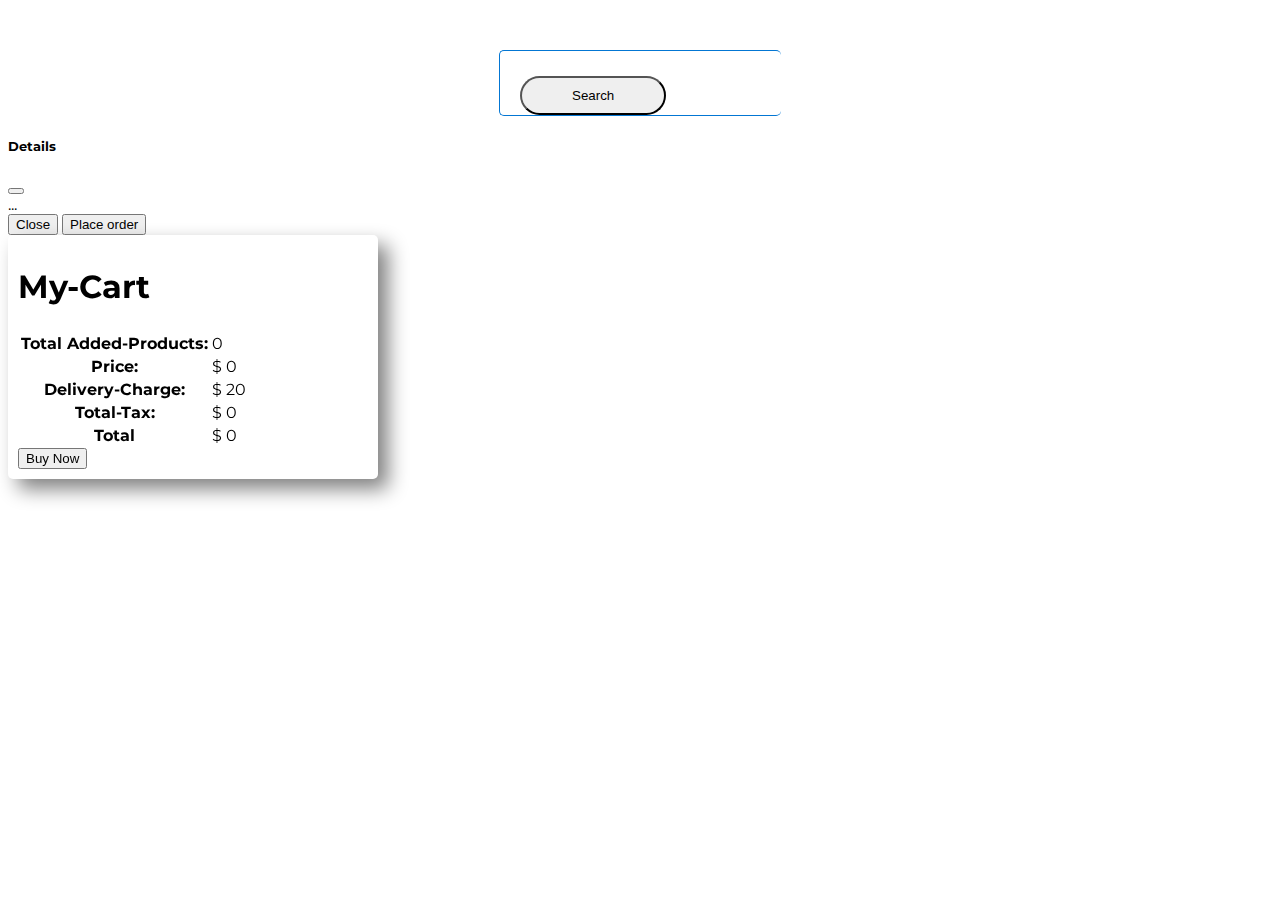
<file: index.html>
<!DOCTYPE html>
<html lang="en">
  <head>
    <meta charset="UTF-8" />
    <meta http-equiv="X-UA-Compatible" content="IE=edge" />
    <meta name="viewport" content="width=device-width, initial-scale=1.0" />
    <title>FakeStore</title>
    <link rel="stylesheet" href="./css/style.css" />
    <!-- Latest compiled and minified CSS -->
    <!-- <link
      rel="stylesheet"
      href="https://maxcdn.bootstrapcdn.com/bootstrap/3.3.7/css/bootstrap.min.css"
      integrity="sha384-BVYiiSIFeK1dGmJRAkycuHAHRg32OmUcww7on3RYdg4Va+PmSTsz/K68vbdEjh4u"
      crossorigin="anonymous"
    /> -->
    <link
      rel="stylesheet"
      href="https://cdn.jsdelivr.net/npm/bootstrap-icons@1.5.0/font/bootstrap-icons.css"
    />
    <link
      href="https://cdn.jsdelivr.net/npm/bootstrap@5.1.1/dist/css/bootstrap.min.css"
      rel="stylesheet"
      integrity="sha384-F3w7mX95PdgyTmZZMECAngseQB83DfGTowi0iMjiWaeVhAn4FJkqJByhZMI3AhiU"
      crossorigin="anonymous"
    />

    <!-- google Montserrat  font  -->
    <link rel="preconnect" href="https://fonts.googleapis.com" />
    <link rel="preconnect" href="https://fonts.gstatic.com" crossorigin />
    <link
      href="https://fonts.googleapis.com/css2?family=Montserrat:wght@300;400;500&display=swap"
      rel="stylesheet"
    />
  </head>

  <body>
    <header></header>
    <main class="main">
      <div class="">
        <div class="search-box d-flex">
          <input id="input-field" class="search-field me-2s" type="text" />
          <button
            type="button"
            class="btn btn-primary search-button"
            data-toggle="button"
            aria-pressed="false"
            autocomplete="off"
            id="search-btn"
            onclick="loadProducts()"
          >
            Search
          </button>
        </div>
      </div>
      <div class="row">
        <!-- modal div -->
        <div
          class="modal fade"
          id="exampleModal"
          tabindex="-1"
          aria-labelledby="exampleModalLabel"
          aria-hidden="true"
        >
          <div class="modal-dialog">
            <div class="modal-content">
              <div class="modal-header">
                <h5 class="modal-title" id="exampleModalLabel">Details</h5>
                <button
                  type="button"
                  class="btn-close"
                  data-bs-dismiss="modal"
                  aria-label="Close"
                ></button>
              </div>
              <div id="modal-body">...</div>
              <div class="modal-footer">
                <button
                  type="button"
                  class="btn btn-secondary"
                  data-bs-dismiss="modal"
                >
                  Close
                </button>
                <button type="button" class="btn btn-primary">
                  Place order
                </button>
              </div>
            </div>
          </div>
        </div>
        <!-- end-of-modal-div -->
        <div class="col-md-9 col-lg-9 col-sm-7">
          <div id="all-products" class="">
            <!-- <h1></h1> -->
          </div>
        </div>
        <div class="col-md-3 col-lg-3 col-sm-5 cart-main">
          <div class="cart" id="my-cart">
            <table class="table">
              <thead>
                <h1>My-Cart</h1>
                <tr>
                  <th scope="col"></th>
                  <th scope="col"></th>
                  <th scope="col"></th>
                  <th scope="col"></th>
                </tr>
              </thead>
              <tbody>
                <tr>
                  <th>Total Added-Products:</th>
                  <td><span id="total-Products">0</span></td>
                  <td></td>
                  <td></td>
                </tr>
                <tr>
                  <th>Price:</th>
                  <td>$ <span id="price">0</span></td>
                  <td></td>
                  <td></td>
                </tr>
                <tr>
                  <th>Delivery-Charge:</th>
                  <td>$ <span id="delivery-charge">20</span></td>
                  <td></td>
                  <td></td>
                </tr>
                <tr>
                  <th>Total-Tax:</th>
                  <td>$ <span id="total-tax">0</span></td>
                  <td></td>
                  <td></td>
                </tr>
                <tr>
                  <th scope="row">Total</th>
                  <td colspan="2">$ <span id="total">0</span></td>
                  <td></td>
                </tr>
              </tbody>
            </table>
            <div class="parces text-center">
              <button class="btn btn-primary text-center">Buy Now</button>
            </div>
          </div>
        </div>
      </div>
    </main>
    <footer></footer>

    <!-- add javascript  file  -->
    <script src="./js/app.js"></script>

    <script
      src="https://cdn.jsdelivr.net/npm/bootstrap@5.1.1/dist/js/bootstrap.bundle.min.js"
      integrity="sha384-/bQdsTh/da6pkI1MST/rWKFNjaCP5gBSY4sEBT38Q/9RBh9AH40zEOg7Hlq2THRZ"
      crossorigin="anonymous"
    ></script>
  </body>
</html>
</file>
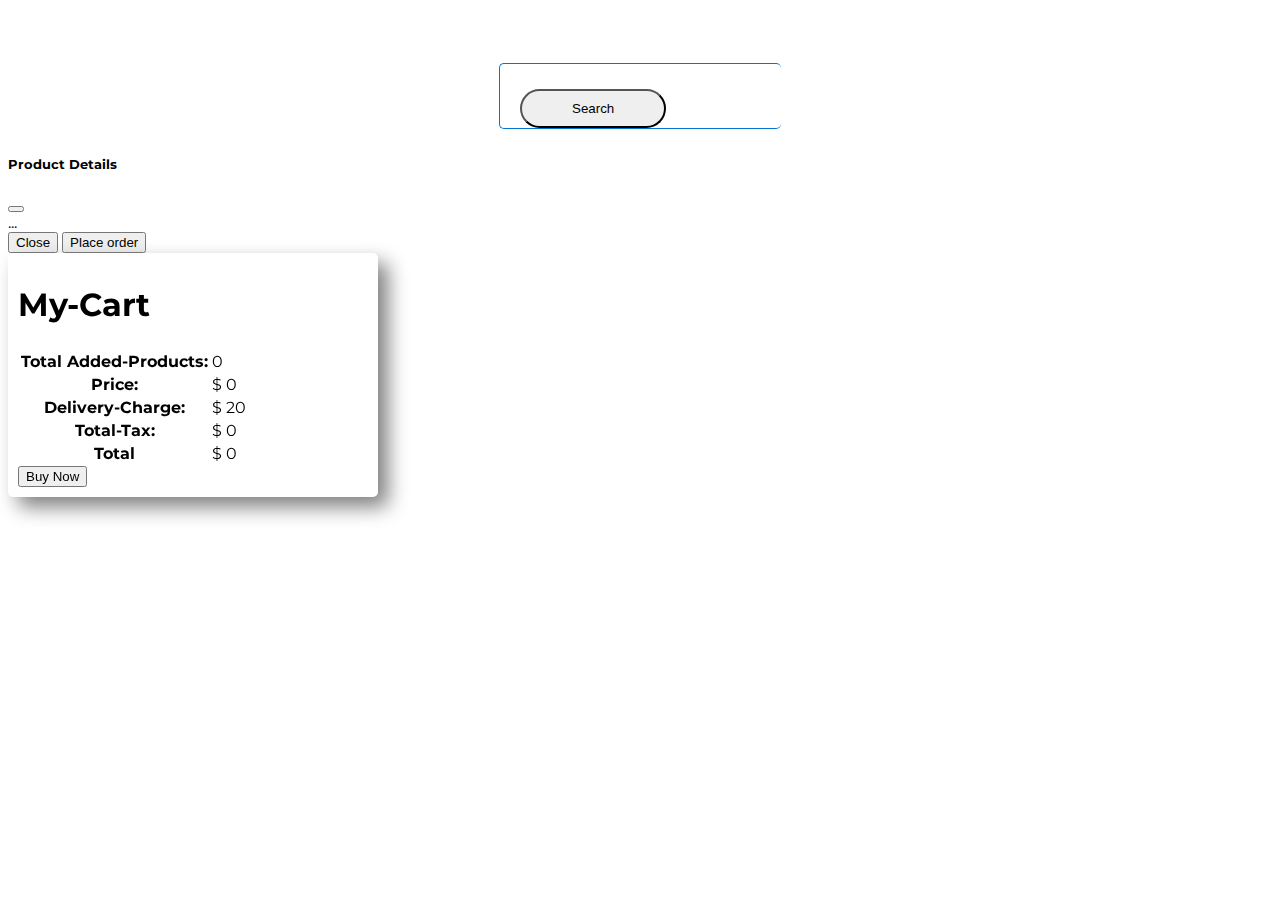
<file: maiin.html>
<!DOCTYPE html>
<html lang="en">

<head>
  <meta charset="UTF-8" />
  <meta http-equiv="X-UA-Compatible" content="IE=edge" />
  <meta name="viewport" content="width=device-width, initial-scale=1.0" />
  <title>Friends Shop</title>
  <link rel="stylesheet" href="./css/styles.css" />
  <!-- Latest compiled and minified CSS -->

  <link rel="stylesheet" href="https://cdn.jsdelivr.net/npm/bootstrap-icons@1.5.0/font/bootstrap-icons.css" />
  <link href="https://cdn.jsdelivr.net/npm/bootstrap@5.1.1/dist/css/bootstrap.min.css" rel="stylesheet"
    integrity="sha384-F3w7mX95PdgyTmZZMECAngseQB83DfGTowi0iMjiWaeVhAn4FJkqJByhZMI3AhiU" crossorigin="anonymous" />

  <!-- google Montserrat  font  -->
  <link rel="preconnect" href="https://fonts.googleapis.com" />
  <link rel="preconnect" href="https://fonts.gstatic.com" crossorigin />
  <link href="https://fonts.googleapis.com/css2?family=Montserrat:wght@300;400;500&display=swap" rel="stylesheet" />
</head>

<body>
  <header></header>
  <main class="main">
    <div class="search-field">
      <div class="search-box d-flex my-5">
        <input id="input-field" class="search-field" type="text" />
        <br>
        <button type="button" class="btn btn-primary search-button" data-toggle="button" aria-pressed="false"
          autocomplete="off" id="search-btn" onclick="loadProducts()">
          Search
        </button>
      </div>
    </div>
    <div class="row">
      <!-- Start Modal -->
      <div class="modal fade" id="exampleModal" tabindex="-1" aria-labelledby="exampleModalLabel" aria-hidden="true">
        <div class="modal-dialog">
          <div class="modal-content">
            <div class="modal-header">
              <h5 class="modal-title" id="exampleModalLabel">Product Details</h5>
              <button type="button" class="btn-close" data-bs-dismiss="modal" aria-label="Close"></button>
            </div>
            <div id="modal-body">...</div>
            <div class="modal-footer">
              <button type="button" class="btn btn-secondary" data-bs-dismiss="modal">Close</button>
              <button type="button" class="btn btn-primary">Place order</button>
            </div>
          </div>
        </div>
      </div>
      <!-- End Modal -->
      <div class="col-md-9 col-lg-9 col-sm-7">
        <div id="all-products" class="">

        </div>
      </div>

      <!-- Cart Section -->
      <div class="col-md-3 col-lg-3 col-sm-5 cart-main">
        <div class="cart" id="my-cart">
          <table class="table">
            <thead>
              <h1>My-Cart</h1>
              <tr>
                <th scope="col"></th>
                <th scope="col"></th>
                <th scope="col"></th>
                <th scope="col"></th>
              </tr>
            </thead>
            <tbody>
              <tr>
                <th>Total Added-Products:</th>
                <td> <span id="total-Products">0</span></td>
                <td></td>
                <td></td>
              </tr>
              <tr>
                <th>Price:</th>
                <td>$ <span id="price">0</span></td>
                <td></td>
                <td></td>
              </tr>
              <tr>
                <th>Delivery-Charge:</th>
                <td>$ <span id="delivery-charge">20</span></td>
                <td></td>
                <td></td>
              </tr>
              <tr>
                <th>Total-Tax:</th>
                <td>$ <span id="total-tax">0</span></td>
                <td></td>
                <td></td>
              </tr>
              <tr>
                <th scope="row">Total</th>
                <td colspan="2">$ <span id="total">0</span></td>
                <td></td>
              </tr>
            </tbody>
          </table>
          <div class="parces text-center">
            <button class="btn btn-primary text-center">Buy Now</button>
          </div>
        </div>
      </div>
    </div>
  </main>
  <footer></footer>

  <!-- add javascript  file  -->
  <script src="./js/main.js"></script>

  <script src="https://cdn.jsdelivr.net/npm/bootstrap@5.1.1/dist/js/bootstrap.bundle.min.js"
    integrity="sha384-/bQdsTh/da6pkI1MST/rWKFNjaCP5gBSY4sEBT38Q/9RBh9AH40zEOg7Hlq2THRZ"
    crossorigin="anonymous"></script>
</body>

</html>
</file>
<file: css/style.css>
body {
    overflow-x: hidden;
    font-family: "Montserrat", sans-serif;
  }
  .search-field {
    border: none;
    border-radius: 50px;
    padding: 5px;
    outline: none;
  }
  .search-field:hover {
    outline: none;
    border: none;
  }
  .search-box {
    border: 1px solid rgb(3, 118, 211);
    width: 281px;
    border-radius: 5px;
    margin: auto;
    margin-top: 50px;
    border-right: none;
  }
  .search-button {
    padding: 10px 50px;
    border-radius: 25px;
    margin-left: 20px;
  }
  #all-products {
    display: grid;
    grid-template-columns: repeat(3, 1fr);
    /* border: 1px solid black; */
    text-align: center;
    width: 100%;
    margin: auto;
    align-items: center;
    justify-content: center;
  }
  .single-product {
    padding: 10px;
    transition: 0.6s;
  }
  .single-product:hover {
    box-shadow: 4px 4px 7px gray;
    border-radius: 10px;
    border: 1px solid cyan;
  }
  .product-image {
    width: 150px;
    height: 150px;
  }
  .cart {
    width: 350px;
    /* border: 1px solid green; */
    padding: 10px;
    box-shadow: 10px 10px 20px gray;
    border-radius: 5px;
    margin-right: 30px;
    position: fixed;
  }
  .cart-main {
    padding-right: 30px;
  }
  @media only screen and (max-width: 768px) {
    #all-products {
      display: grid;
      grid-template-columns: repeat(1, 1fr);
    }
    .cart {
      width: 300px;
      /* border: 1px solid green; */
      padding: 10px;
      box-shadow: 10px 10px 20px gray;
      border-radius: 5px;
      margin-right: 30px;
      position: fixed;
    }
    .cart-main {
      padding-right: 10px;
    }
  }
  @media only screen and (max-width: 468px) {
    #all-products {
      display: grid;
      grid-template-columns: repeat(1, 1fr);
    }
  }
</file>
<file: css/styles.css>
body {
    overflow-x: hidden;
    font-family: "Montserrat", sans-serif;
  }
  .search-field {
    border: none;
    border-radius: 50px;
    padding: 5px;
    outline: none;
  }
  .search-field:hover {
    outline: none;
    border: none;
  }
  .search-box {
    border: 1px solid rgb(3, 118, 211);
    width: 281px;
    border-radius: 5px;
    margin: auto;
    margin-top: 50px;
    border-right: none;
  }
  .search-button {
    padding: 10px 50px;
    border-radius: 25px;
    margin-left: 20px;
  }
  #all-products {
    display: grid;
    gap: 20px;
    grid-template-columns: repeat(3, 1fr);
    /* border: 1px solid black; */
    text-align: center;
    width: 100%;
    margin: auto;
    align-items: center;
    justify-content: center;
  }
  .single-product {
    height: 30rem;
    background-color:rgb(241, 209, 196);
    padding: 10px;
    transition: 0.6s;
  }
  .single-product:hover {
    box-shadow: 4px 4px 7px gray;
    border-radius: 10px;
    border: 1px solid cyan;
  }
  .product-image {
    width: 150px;
    height: 150px;
  }
  .cart {
    width: 350px;
    /* border: 1px solid green; */
    padding: 10px;
    box-shadow: 10px 10px 20px gray;
    border-radius: 5px;
    margin-right: 30px;
    position: fixed;
  }
  .cart-main {
    padding-right: 30px;
  }
  @media only screen and (max-width: 768px) {
    #all-products {
      display: grid;
      grid-template-columns: repeat(1, 1fr);
    }
    .cart {
      width: 300px;
      /* border: 1px solid green; */
      padding: 10px;
      box-shadow: 10px 10px 20px gray;
      border-radius: 5px;
      margin-right: 30px;
      position: fixed;
    }
    .cart-main {
      padding-right: 10px;
    }
  }
  @media only screen and (max-width: 468px) {
    #all-products {
      display: grid;
      grid-template-columns: repeat(1, 1fr);
    }
  }
</file>
